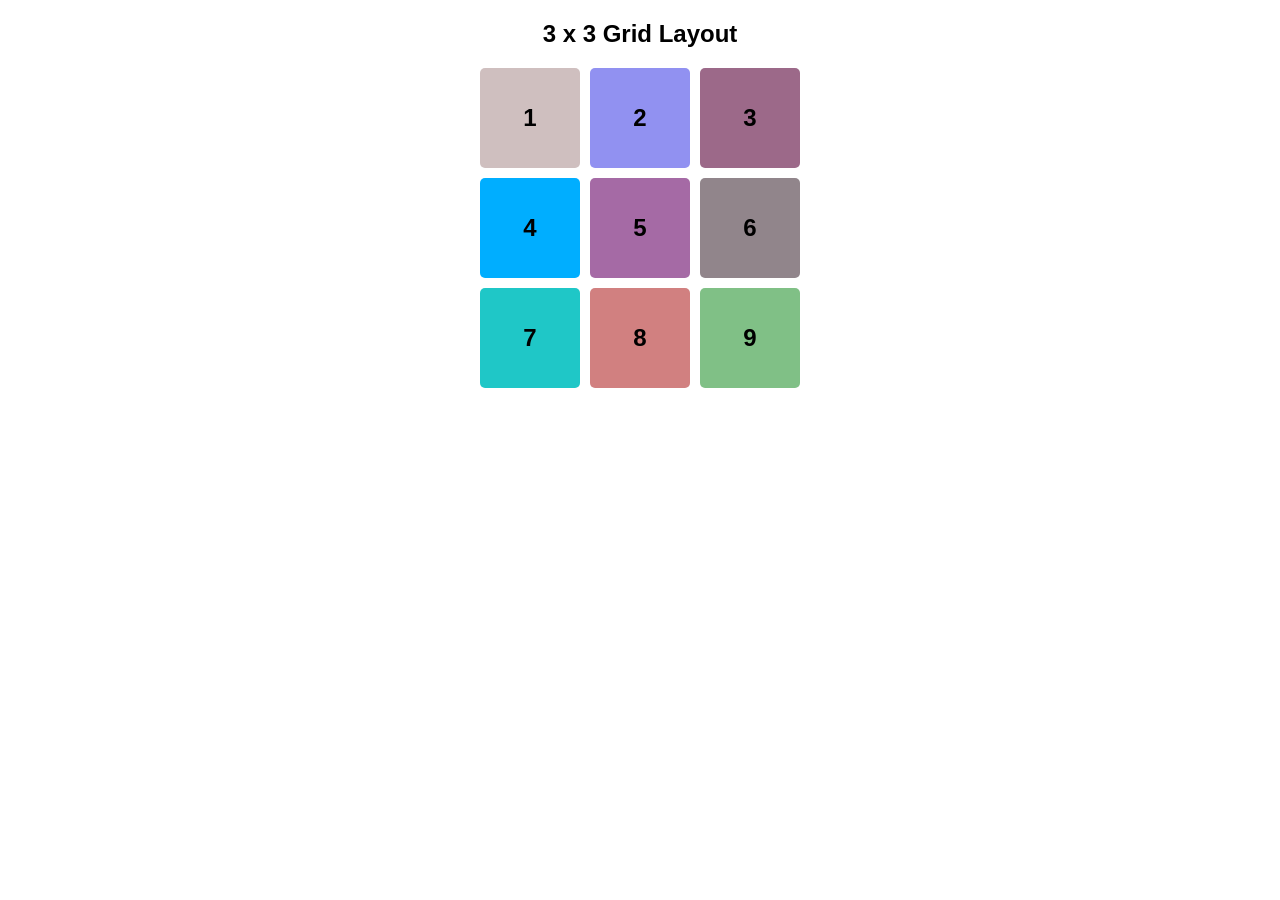
<file: index.html>
<!DOCTYPE html>
<html lang="en">
<head>
    <meta charset="UTF-8">
    <meta name="viewport" content="width=device-width, initial-scale=1.0">
    <title>Basic Grid Layout</title>
    <link rel="stylesheet" href="basic.css">
</head>
<body>

    <h2>3 x 3 Grid Layout</h2>

    <div class="grid-container">
        <div class="box box1">1</div>
        <div class="box box2">2</div>
        <div class="box box3">3</div>
        <div class="box box4">4</div>
        <div class="box box5">5</div>
        <div class="box box6">6</div>
        <div class="box box7">7</div>
        <div class="box box8">8</div>
        <div class="box box9">9</div>
    </div>

</body>
</html>
</file>
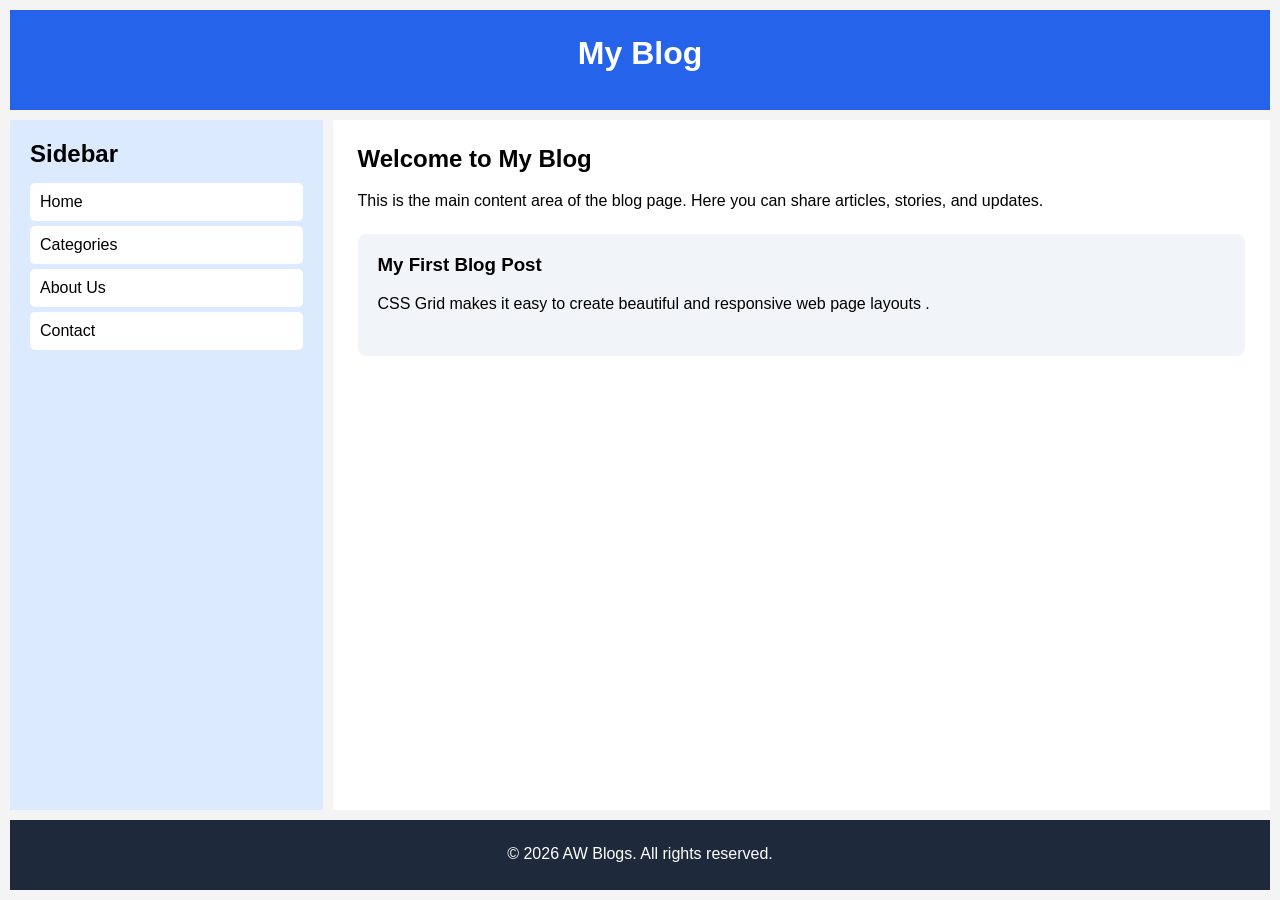
<file: blog.html>
<!DOCTYPE html>
<html lang="en">
<head>
    <meta charset="UTF-8">
    <meta name="viewport" content="width=device-width, initial-scale=1.0">
    <title>Blog Page Layout</title>
    <link rel="stylesheet" href="blog.css">
</head>
<body>

    <div class="container">

        <header class="header">
            <h1>My Blog</h1>
        </header>

        <aside class="sidebar">
            <h2>Sidebar</h2>
            <ul>
                <li>Home</li>
                <li>Categories</li>
                <li>About Us</li>
                <li>Contact</li>
            </ul>
        </aside>

        <main class="main">
            <h2>Welcome to My Blog</h2>
            <p>
                This is the main content area of the blog page.
                Here you can share articles, stories, and updates.
            </p>

            <article>
                <h3>My First Blog Post</h3>
                <p>
                    CSS Grid makes it easy to create beautiful
                    and responsive web page layouts .
                </p>
            </article>
        </main>

        <footer class="footer">
            <p>&copy; 2026 AW Blogs. All rights reserved.</p>
        </footer>

    </div>

</body>
</html>
</file>
<file: basic.css>
body {
    font-family: Arial, sans-serif;
    text-align: center;
}

.grid-container {
    display: grid;
    grid-template-columns: repeat(3, 100px);
    grid-template-rows: repeat(3, 100px);
    gap: 10px;
    justify-content: center;
}

.box {
    width: 100px;
    height: 100px;
    display: flex;
    justify-content: center;
    align-items: center;
    color: black;
    font-size: 24px;
    font-weight: bold;
    border-radius: 5px;
}

.box1 { background-color: rgb(207, 191, 191); }
.box2 { background-color: rgb(145, 145, 241); }
.box3 { background-color: rgb(156, 105, 137); }
.box4 { background-color: rgb(0, 174, 255); }
.box5 { background-color: rgb(165, 106, 165); }
.box6 { background-color: rgb(145, 133, 139); }
.box7 { background-color: rgb(31, 199, 199); }
.box8 { background-color: rgb(209, 128, 128); }
.box9 { background-color: rgb(128, 192, 134); }
</file>
<file: blog.css>
* {
    margin: 0;
    padding: 0;
    box-sizing: border-box;
}

body {
    font-family: Arial, sans-serif;
    background-color: #f4f4f4;
}

.container {
    display: grid;
    min-height: 100vh;

    grid-template-columns: 1fr 3fr;
    grid-template-rows: 100px 1fr 70px;

    grid-template-areas:
        "header header"
        "sidebar main"
        "footer footer";

    gap: 10px;
    padding: 10px;
}

.header {
    grid-area: header;
    background-color: #2563eb;
    color: white;
    text-align: center;
    padding: 25px;
}

.sidebar {
    grid-area: sidebar;
    background-color: #dbeafe;
    padding: 20px;
}

.sidebar ul {
    list-style: none;
    margin-top: 15px;
}

.sidebar li {
    padding: 10px;
    margin-bottom: 5px;
    background-color: white;
    border-radius: 5px;
}

.main {
    grid-area: main;
    background-color: white;
    padding: 25px;
}

.main h2,
.main h3 {
    margin-bottom: 15px;
}

.main p {
    line-height: 1.6;
    margin-bottom: 20px;
}

article {
    background-color: #f1f5f9;
    padding: 20px;
    border-radius: 8px;
}

.footer {
    grid-area: footer;
    background-color: #1e293b;
    color: white;
    text-align: center;
    padding: 25px;
}
</file>
